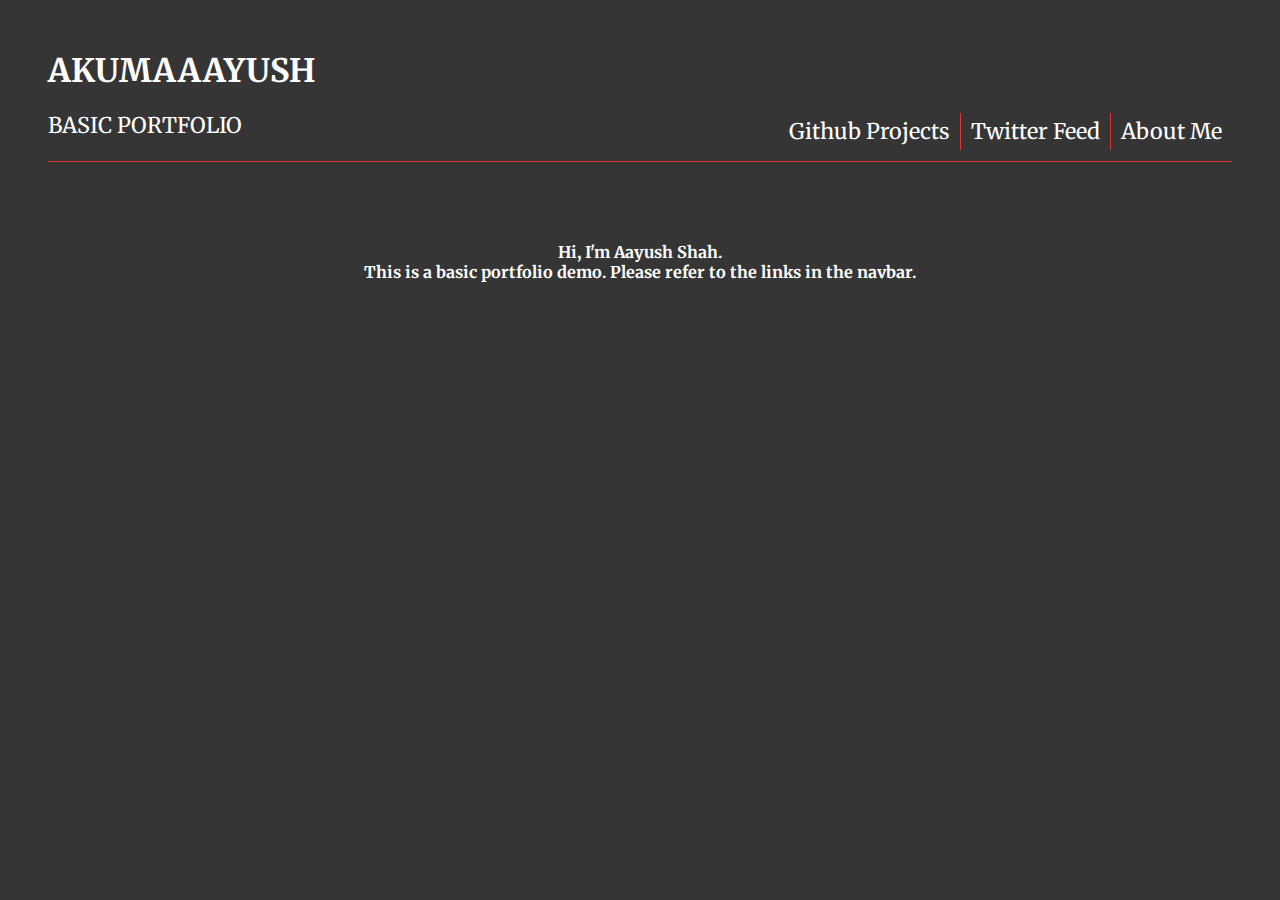
<file: index.html>
<!DOCTYPE html>
<html lang="en">
  <head>
    <meta charset="UTF-8" />
    <meta http-equiv="X-UA-Compatible" content="IE=edge" />
    <meta name="viewport" content="width=device-width, initial-scale=1.0" />

    <!-- CSS -->
    <link rel="stylesheet" href="css/styles.css" />

    <title>AAYUSH | PORTFOLIO</title>
  </head>

  <body>
    <!-- NAV BAR -->
    <nav>
      <div class="navbar__left">
        <h1><a href="./index.html">Akumaaayush</a></h1>
        <p>BASIC PORTFOLIO</p>
      </div>
      <ul>
        <li><a href="./sites/repos.html">Github Projects</a></li>
        <li><a href="./sites/feed.html">Twitter Feed</a></li>
        <li><a href="./sites/about.html">About me</a></li>
      </ul>
    </nav>

    <div class="container">
      <h2>
        Hi, I'm Aayush Shah.<br />
        This is a basic portfolio demo. Please refer to the links in the navbar.
      </h2>
    </div>
  </body>
</html>
</file>
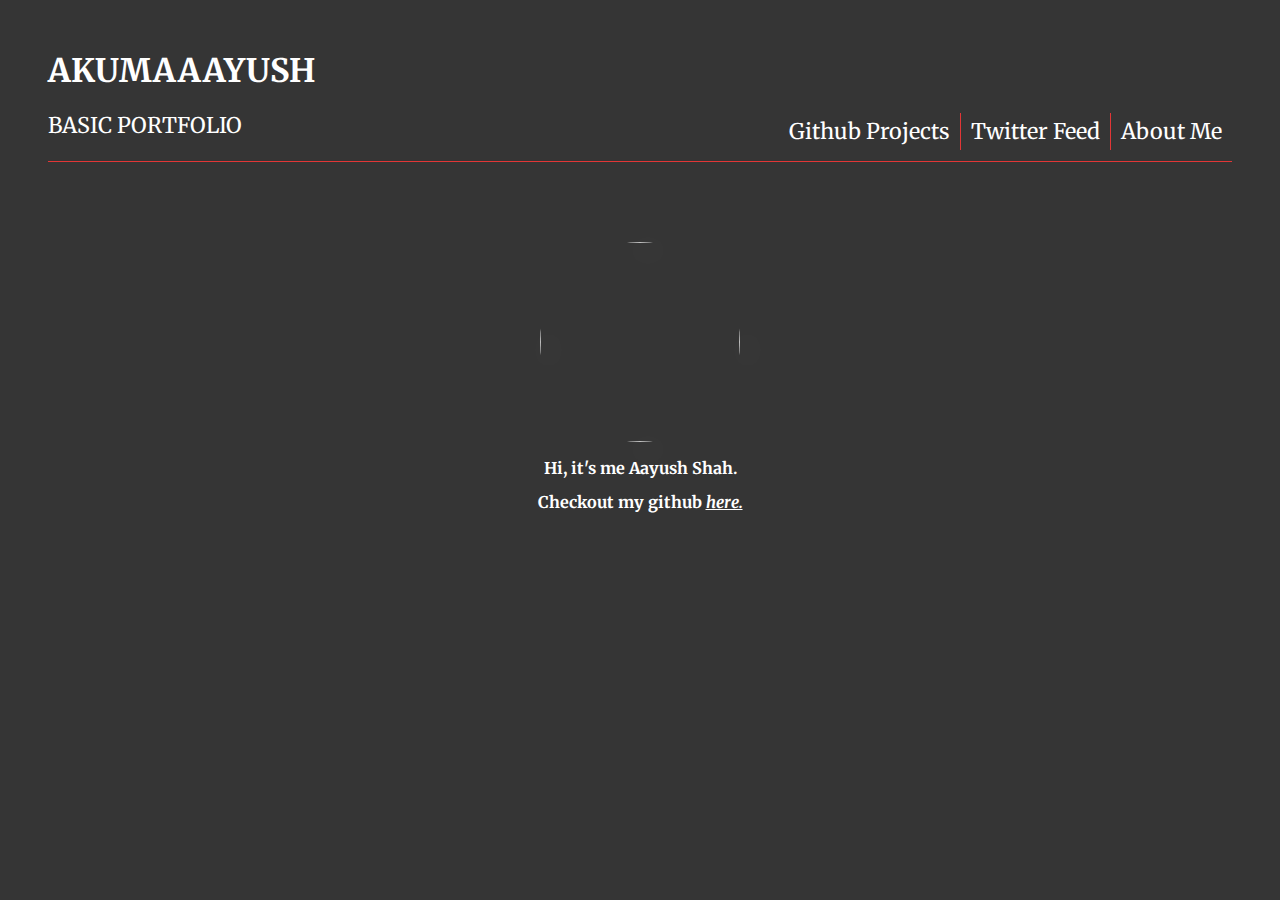
<file: sites/about.html>
<!DOCTYPE html>
<html lang="en">
  <head>
    <meta charset="UTF-8" />
    <meta http-equiv="X-UA-Compatible" content="IE=edge" />
    <meta name="viewport" content="width=device-width, initial-scale=1.0" />

    <!-- CSS -->
    <link rel="stylesheet" href="../css/styles.css" />

    <title>AAYUSH | ABOUT ME</title>
  </head>

  <body>
    <!-- NAV BAR -->
    <nav>
      <div class="navbar__left">
        <h1><a href="../index.html">Akumaaayush</a></h1>
        <p>BASIC PORTFOLIO</p>
      </div>
      <ul>
        <li><a href="./repos.html">Github Projects</a></li>
        <li><a href="./feed.html">Twitter Feed</a></li>
        <li><a href="./about.html">About me</a></li>
      </ul>
    </nav>

    <div class="container">
      <div class="about">
        <img id="profileImage" alt="" height="200" width="200" />
        <h2>Hi, it's me Aayush Shah.</h2>
        <h2 class="followers"></h2>
        <h2>
          Checkout my github
          <i
            ><a
              target="_blank"
              id="profile_url"
              style="text-decoration: underline"
              >here.</a
            ></i
          >
        </h2>
      </div>
    </div>

    <script>
      const getDatas = async function () {
        try {
          const res = await fetch("https://api.github.com/users/akumaaayush");
          const data = await res.json();
          updateAbout(data);
        } catch (err) {
          console.log("Unable to fetch data from the API!");
        }
      };

      const updateAbout = function (data) {
        //   console.log(data);
        document.querySelector("#profileImage").src = data.avatar_url;
        document.querySelector("#profile_url").href = data.html_url;
        document.querySelector(
          ".followers"
        ).textContent = `I have been followed by ${data.followers} amazing programmers.`;
      };

      getDatas();
    </script>
  </body>
</html>
</file>
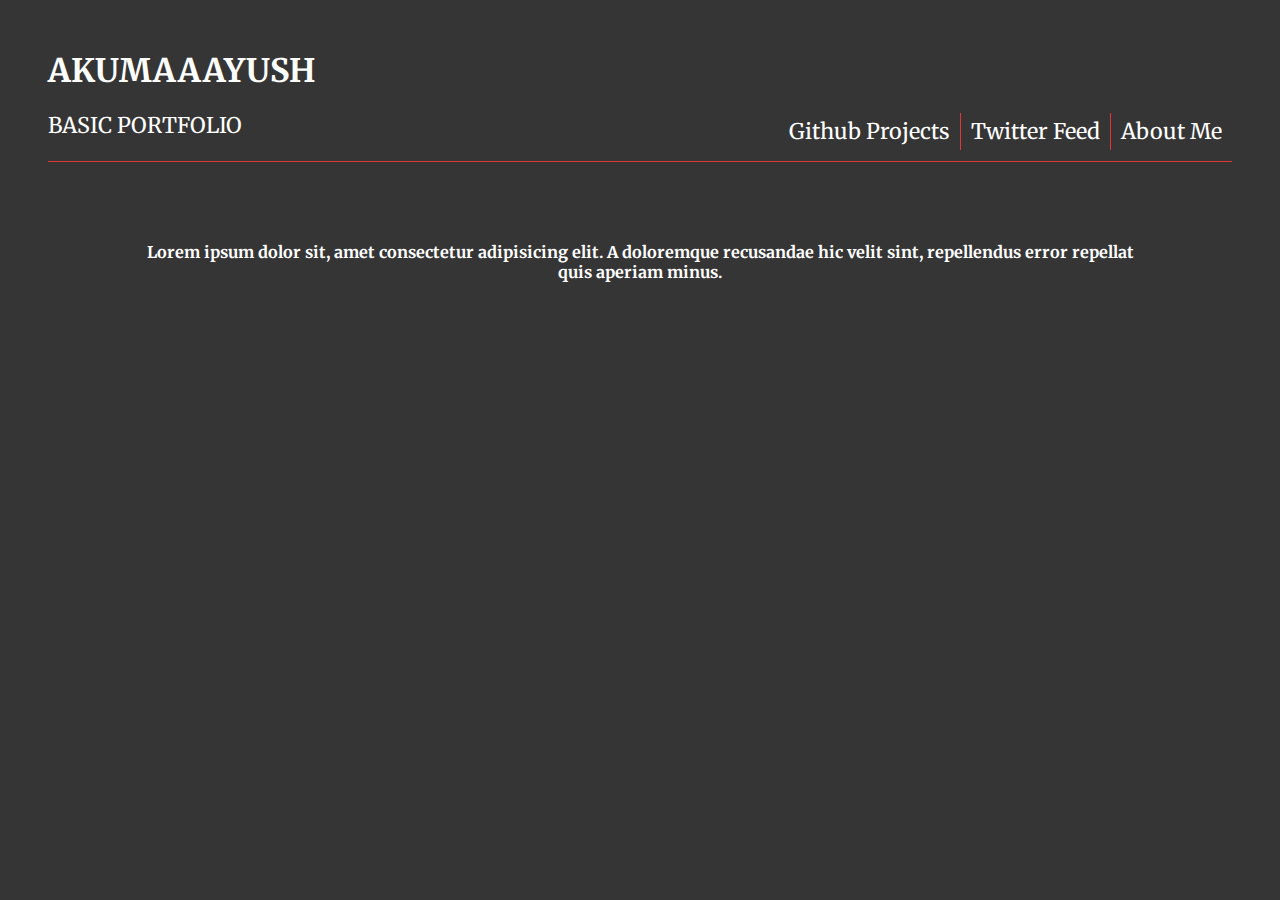
<file: sites/feed.html>
<!DOCTYPE html>
<html lang="en">
  <head>
    <meta charset="UTF-8" />
    <meta http-equiv="X-UA-Compatible" content="IE=edge" />
    <meta name="viewport" content="width=device-width, initial-scale=1.0" />

    <!-- CSS -->
    <link rel="stylesheet" href="../css/styles.css" />

    <title>AAYUSH | TWEETS</title>
  </head>

  <body>
    <!-- NAV BAR -->
    <nav>
      <div class="navbar__left">
        <h1><a href="../index.html">Akumaaayush</a></h1>
        <p>BASIC PORTFOLIO</p>
      </div>
      <ul>
        <li><a href="./repos.html">Github Projects</a></li>
        <li><a href="./feed.html">Twitter Feed</a></li>
        <li><a href="./about.html">About me</a></li>
      </ul>
    </nav>

    <div class="container">
      <h2>
        Lorem ipsum dolor sit, amet consectetur adipisicing elit. A doloremque
        recusandae hic velit sint, repellendus error repellat quis aperiam
        minus.
      </h2>
    </div>

    <script>
      
    </script>
  </body>
</html>
</file>
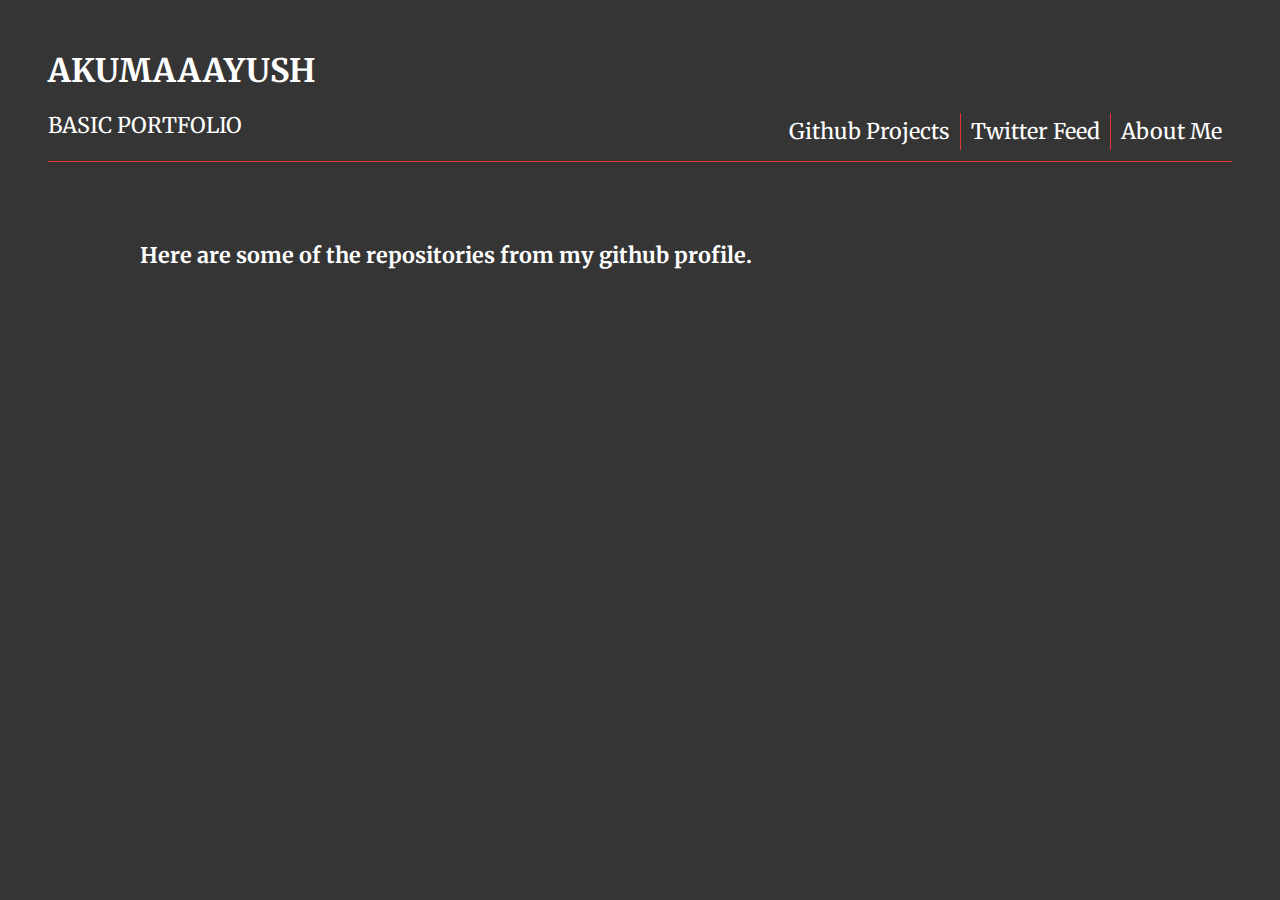
<file: sites/repos.html>
<!DOCTYPE html>
<html lang="en">
  <head>
    <meta charset="UTF-8" />
    <meta http-equiv="X-UA-Compatible" content="IE=edge" />
    <meta name="viewport" content="width=device-width, initial-scale=1.0" />

    <!-- CSS -->
    <link rel="stylesheet" href="../css/styles.css" />

    <title>AAYUSH | REPOS</title>
  </head>

  <body>
    <!-- NAV BAR -->
    <nav>
      <div class="navbar__left">
        <h1><a href="../index.html">Akumaaayush</a></h1>
        <p>BASIC PORTFOLIO</p>
      </div>
      <ul>
        <li><a href="./repos.html">Github Projects</a></li>
        <li><a href="./feed.html">Twitter Feed</a></li>
        <li><a href="./about.html">About me</a></li>
      </ul>
    </nav>

    <div class="container" style="text-align: left">
      <h2 style="font-size: 2rem">
        Here are some of the repositories from my github profile.
      </h2>
      <br />
      <ul class="repos"></ul>
    </div>

    <script>
      const list = document.querySelector(" .repos");
      const getDatas = async function () {
        try {
          const res = await fetch(
            "https://api.github.com/users/akumaaayush/repos"
          );
          const data = await res.json();
          updateRepos(data);
        } catch (err) {
          console.log("Unable to fetch data from the API!");
        }
      };
      const updateRepos = function (data) {
        const repos = data.map((elm) => elm.name);
        const links = data.map((elm) => elm.html_url);

        data.forEach((repo) => {
          const node = document.createElement("li");
          const textelement = document.createTextNode(`${repo.name}.`);
          node.appendChild(textelement);
          list.appendChild(node);

          const link = document.createElement("a");
          link.textContent = '-link'
          link.style.fontSize = '1.5rem'
          link.style.paddingLeft = '20px'
          link.style.textDecoration = 'underline'
          link.href = repo.html_url
          list.appendChild(link)
        });
      };
      getDatas();
    </script>
  </body>
</html>
</file>
<file: css/styles.css>
@import url("https://fonts.googleapis.com/css2?family=Merriweather&display=swap");

html {
  box-sizing: border-box;
  margin: 0;
  padding: 0;
  font-size: 67.5%;
  font-family: "Merriweather", serif;
  margin: 20px auto;
  max-width: 1200px;
  background-color: rgba(0, 0, 0, 0.794);
  color: white;
}

* {
  margin: 20;
  padding: inherit;
  box-sizing: inherit;
}

h1 {
  font-size: 3rem;
  text-transform: uppercase;
}

#profileImage{
  border-radius: 100%;
  filter: grayscale(10%);
  filter: drop-shadow(8px 8px 10px gray);

}

p,li{
  font-size: 2rem;
  list-style-type: none;
}
/* NAV */
nav {
  display: flex;
  flex-direction: row;
  justify-content: space-between;
  border-bottom: 1px solid rgb(226, 54, 54);
  text-transform: capitalize;
  color: white;
}

.navbar__left {
  /* margin: ; */
  /* justify-content: left;  */
}
a {
  text-decoration: none;
  color: inherit;
}

nav ul {
  display: flex;
  justify-content: space-between;
  align-items: flex-end;
}

nav li {
  /* margin-left: 15px; */
  padding: 5px;
  border-left: 1px solid rgb(226, 54, 54);
}

nav li:hover{
  box-shadow: rgba(0, 0, 0, 0.16) 0px 10px 36px 0px, rgba(0, 0, 0, 0.06) 0px 0px 0px 1px;
}

nav li:first-child{
  border-left: none;
}

/* BODY */
.container{
  max-width: 1000px;
  margin: 80px auto;
  text-align: center;
}

.repos li {
  flex-direction: row;
  padding: 10px;
  list-style-type: circle;
  font-size: 1.8rem;
}
</file>
